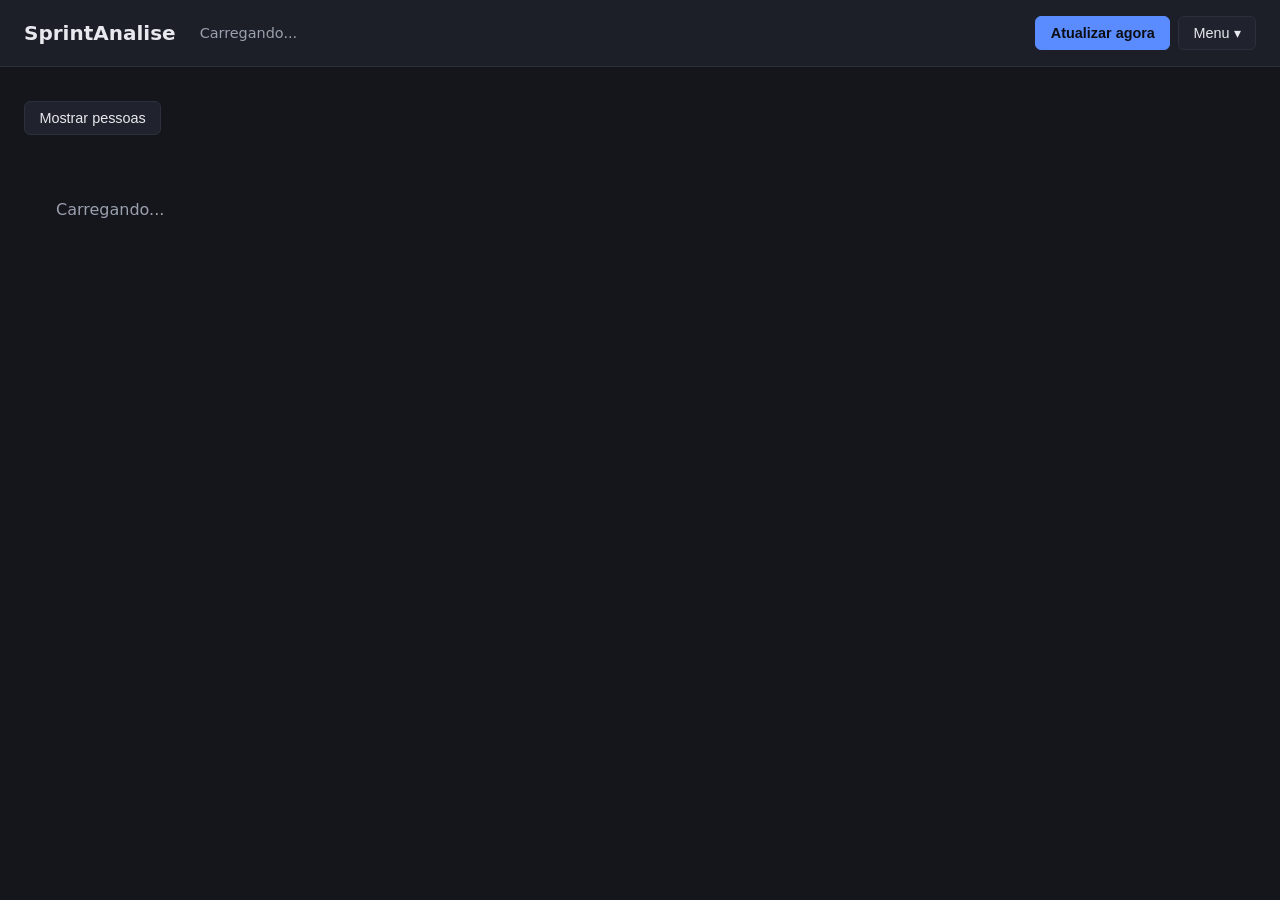
<file: web/index.html>
<!doctype html>
<html lang="pt-BR">
<head>
  <meta charset="UTF-8" />
  <meta name="viewport" content="width=device-width, initial-scale=1.0" />
  <title>SprintAnalise</title>
  <link rel="stylesheet" href="css/style.css" />
</head>
<body>
  <header class="topbar">
    <h1>SprintAnalise</h1>
    <div id="week-banner" class="week-banner">Carregando...</div>
    <div class="topbar-actions">
      <button id="sync-btn" class="btn btn-primary">Atualizar agora</button>
      <div class="menu-dropdown">
        <button id="menu-toggle" type="button" class="btn btn-secondary">Menu ▾</button>
        <div id="menu-panel" class="menu-panel">
          <a class="menu-item" href="weeks.html">Resumo de semanas</a>
          <button id="discover-btn" type="button" class="menu-item">Buscar pessoas</button>
          <div class="menu-section">
            <span class="menu-section-label">Exige senha</span>
            <button id="start-week-btn" type="button" class="menu-item menu-item-danger">Iniciar a Semana</button>
            <button id="delete-week-btn" type="button" class="menu-item menu-item-danger" disabled>Excluir última semana</button>
          </div>
        </div>
      </div>
    </div>
  </header>

  <div id="status-message" class="status-message"></div>

  <div class="filter-bar">
    <div class="hidden-people-dropdown">
      <button id="hidden-people-toggle" type="button" class="btn btn-secondary">
        <span id="hidden-people-summary">Mostrar pessoas</span>
      </button>
      <div id="hidden-people-panel" class="hidden-people-panel">
        <div id="hidden-people-list" class="hidden-people-list"></div>
      </div>
    </div>
  </div>

  <main id="people-list" class="people-grid">
    <p class="empty-state">Carregando...</p>
  </main>

  <div id="start-week-modal" class="modal-overlay">
    <div class="modal-box">
      <h3>Iniciar a Semana</h3>
      <p class="modal-hint">
        Isso fecha a semana atual e captura uma nova baseline. Só demandas da
        sprint escolhida (ou de sprints anteriores) entram — as futuras ficam
        de fora até chegar a vez delas.
      </p>
      <label class="modal-field">
        <span>Qual sprint é essa semana?</span>
        <select id="start-week-select"></select>
      </label>
      <label class="modal-field">
        <span>Senha</span>
        <input id="start-week-password-input" type="password" autocomplete="off" />
      </label>
      <div class="modal-actions">
        <button id="start-week-cancel" type="button" class="btn btn-secondary">Cancelar</button>
        <button id="start-week-confirm" type="button" class="btn btn-danger">Iniciar semana</button>
      </div>
    </div>
  </div>

  <script type="module" src="js/main.js"></script>
</body>
</html>
</file>
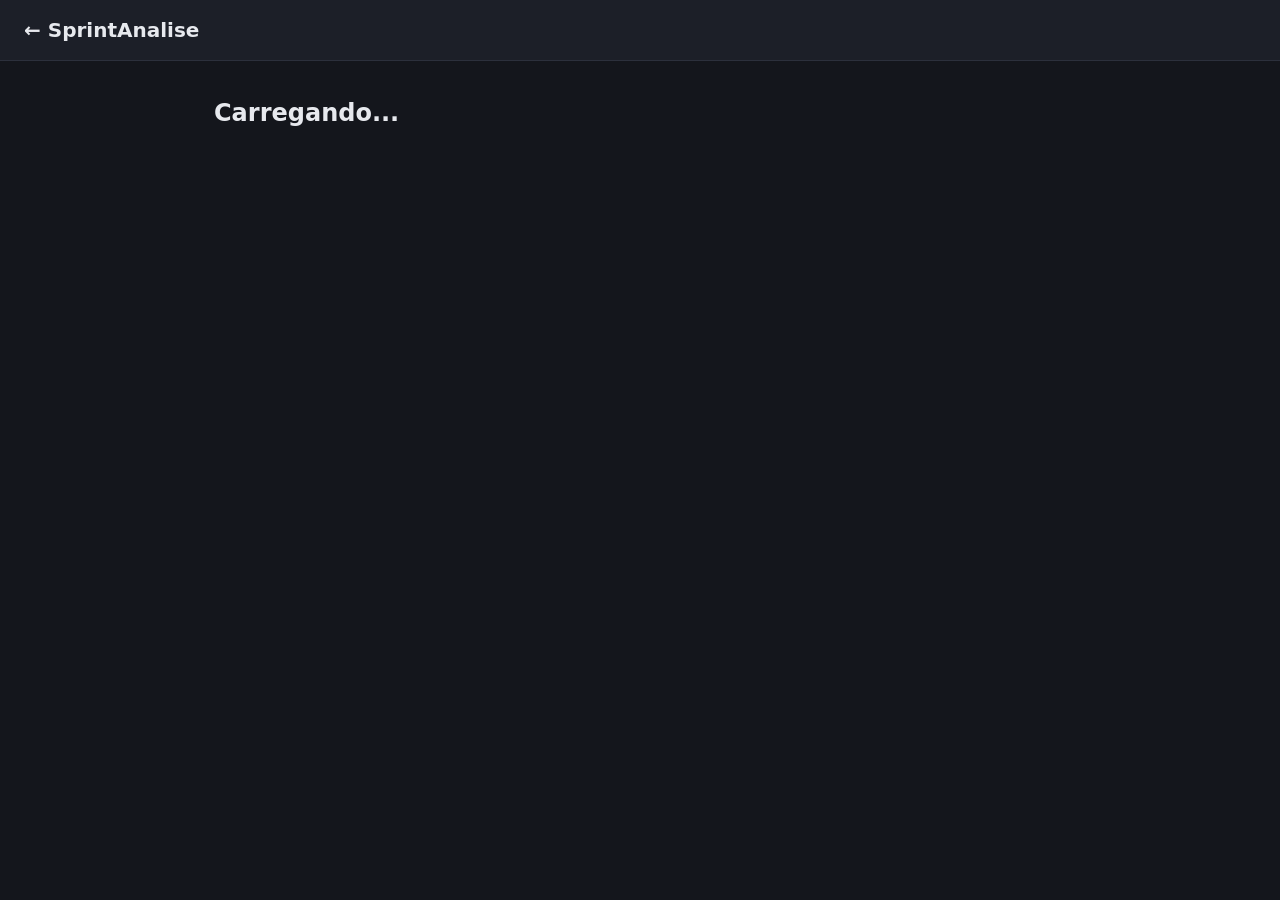
<file: web/person.html>
<!doctype html>
<html lang="pt-BR">
<head>
  <meta charset="UTF-8" />
  <meta name="viewport" content="width=device-width, initial-scale=1.0" />
  <title>SprintAnalise — Detalhe</title>
  <link rel="stylesheet" href="css/style.css" />
</head>
<body>
  <header class="topbar">
    <h1><a class="back-link" href="index.html">← SprintAnalise</a></h1>
  </header>

  <main class="person-detail">
    <h2 id="person-name">Carregando...</h2>
    <ul id="timeline" class="timeline-list"></ul>
  </main>

  <script type="module" src="js/person.js"></script>
</body>
</html>
</file>
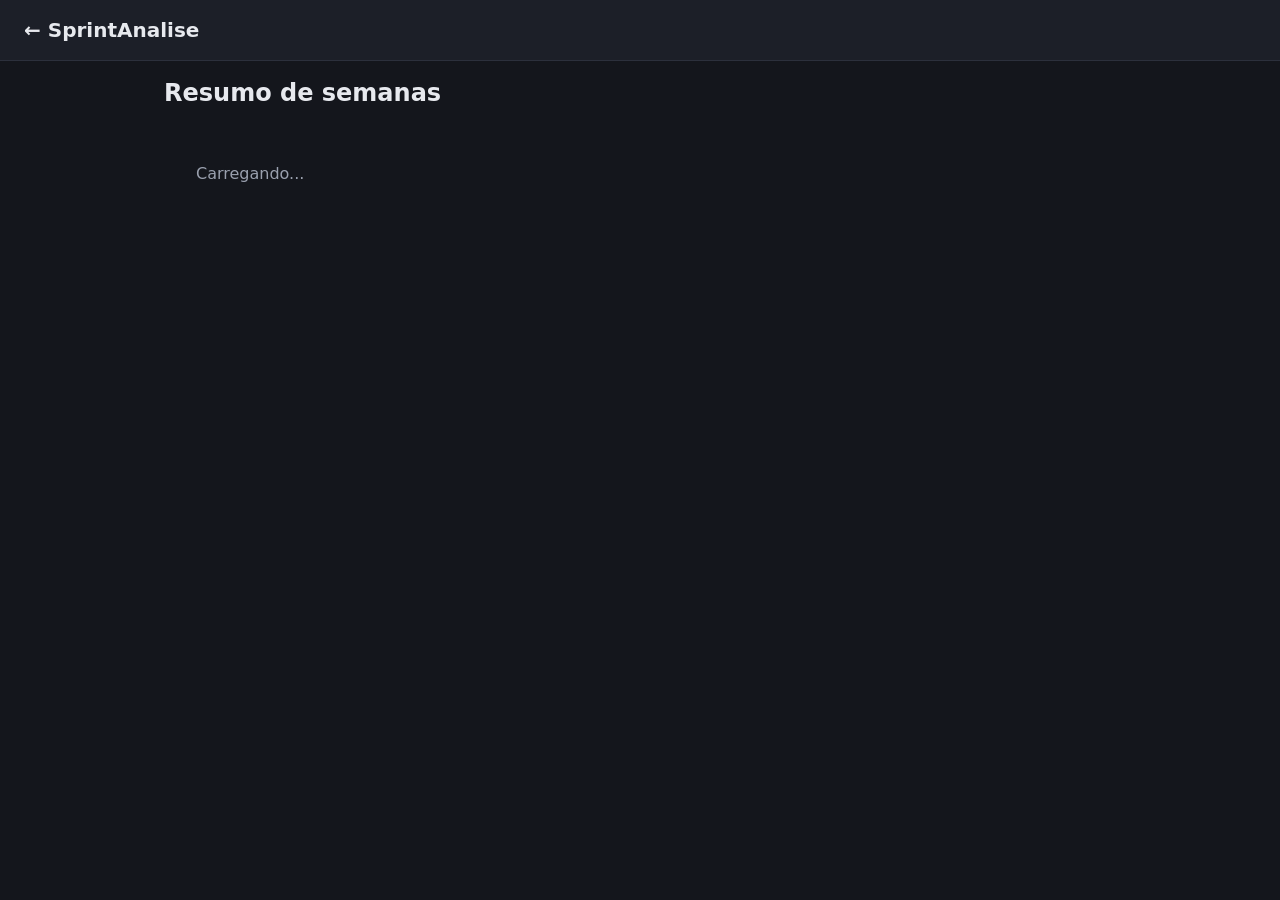
<file: web/weeks.html>
<!doctype html>
<html lang="pt-BR">
<head>
  <meta charset="UTF-8" />
  <meta name="viewport" content="width=device-width, initial-scale=1.0" />
  <title>SprintAnalise — Resumo de semanas</title>
  <link rel="stylesheet" href="css/style.css" />
</head>
<body>
  <header class="topbar">
    <h1><a class="back-link" href="index.html">← SprintAnalise</a></h1>
  </header>

  <main class="weeks-overview">
    <h2>Resumo de semanas</h2>
    <div id="weeks-list">
      <p class="empty-state">Carregando...</p>
    </div>
  </main>

  <script type="module" src="js/weeks.js"></script>
</body>
</html>
</file>
<file: web/css/style.css>
:root {
  --bg: #14161c;
  --bg-elevated: #1c1f28;
  --bg-card: #20232e;
  --border: #2c303c;
  --text: #e7e9ee;
  --text-muted: #9aa0ae;
  --accent: #5b8cff;
  --accent-hover: #6f9aff;
  --danger: #e5555f;
  --danger-hover: #f16b74;
  --ok: #3fbf7f;

  --badge-added: #2f7d4f;
  --badge-removed: #a04b2c;
  --badge-completed: #2f6f8f;
  --badge-changed: #8a6d1f;
  --badge-reverted: #6a4fa0;

  /* Priority gradient: baixa (green) -> normal (green/yellow) -> alta
     (yellow) -> urgente (yellow/red) -> imediata (red). */
  --priority-baixa: #2f8f5b;
  --priority-normal: #7fa23f;
  --priority-alta: #b8860b;
  --priority-urgente: #c9702e;
  --priority-imediata: #c23b3b;
}

* {
  box-sizing: border-box;
}

body {
  margin: 0;
  background: var(--bg);
  color: var(--text);
  font-family: system-ui, -apple-system, "Segoe UI", Roboto, sans-serif;
  line-height: 1.4;
}

a {
  color: var(--accent);
  text-decoration: none;
}
a:hover {
  color: var(--accent-hover);
  text-decoration: underline;
}

.topbar {
  display: flex;
  flex-wrap: wrap;
  align-items: center;
  gap: 0.75rem 1.5rem;
  padding: 1rem 1.5rem;
  background: var(--bg-elevated);
  border-bottom: 1px solid var(--border);
  position: sticky;
  top: 0;
  z-index: 10;
}

.topbar h1 {
  font-size: 1.25rem;
  margin: 0;
}

.back-link {
  color: var(--text);
}

.week-banner {
  color: var(--text-muted);
  font-size: 0.9rem;
  flex: 1 1 auto;
}

.topbar-actions {
  display: flex;
  gap: 0.5rem;
  flex-wrap: wrap;
}

.btn {
  border: 1px solid var(--border);
  background: var(--bg-card);
  color: var(--text);
  padding: 0.5rem 0.9rem;
  border-radius: 6px;
  cursor: pointer;
  font-size: 0.9rem;
}
.btn:hover:not(:disabled) {
  border-color: var(--accent);
}
.btn:disabled {
  opacity: 0.6;
  cursor: wait;
}
.btn-primary {
  background: var(--accent);
  border-color: var(--accent);
  color: #0b0d12;
  font-weight: 600;
}
.btn-primary:hover:not(:disabled) {
  background: var(--accent-hover);
}
.btn-danger {
  background: var(--danger);
  border-color: var(--danger);
  color: #150a0a;
  font-weight: 600;
}
.btn-danger:hover:not(:disabled) {
  background: var(--danger-hover);
}

.status-message {
  min-height: 1.6rem;
  padding: 0.4rem 1.5rem;
  font-size: 0.9rem;
}
.status-message.status-ok {
  color: var(--ok);
}
.status-message.status-error {
  color: var(--danger-hover);
}

.filter-bar {
  padding: 0.5rem 1.5rem;
  display: flex;
  flex-wrap: wrap;
  gap: 0.5rem;
}

.hidden-people-dropdown {
  position: relative;
  display: inline-block;
}

.hidden-people-panel {
  display: none;
  position: absolute;
  top: 110%;
  left: 0;
  background: var(--bg-card);
  border: 1px solid var(--border);
  border-radius: 8px;
  padding: 0.5rem;
  min-width: 220px;
  max-height: 320px;
  overflow-y: auto;
  z-index: 20;
}
.hidden-people-panel.open {
  display: block;
}
.hidden-people-item {
  display: flex;
  align-items: center;
  gap: 0.5rem;
  padding: 0.3rem 0.4rem;
  font-size: 0.9rem;
  cursor: pointer;
  border-radius: 4px;
}
.hidden-people-item:hover {
  background: var(--bg-elevated);
}

.menu-dropdown {
  position: relative;
  display: inline-block;
}

.menu-panel {
  display: none;
  position: absolute;
  top: 110%;
  right: 0;
  background: var(--bg-card);
  border: 1px solid var(--border);
  border-radius: 8px;
  padding: 0.4rem;
  min-width: 200px;
  z-index: 20;
  flex-direction: column;
  gap: 0.2rem;
}
.menu-panel.open {
  display: flex;
}

.menu-item {
  display: block;
  width: 100%;
  text-align: left;
  background: transparent;
  border: none;
  color: var(--text);
  padding: 0.5rem 0.6rem;
  border-radius: 6px;
  cursor: pointer;
  font-size: 0.9rem;
}
.menu-item:hover {
  background: var(--bg-elevated);
  text-decoration: none;
}
.menu-item:disabled {
  opacity: 0.5;
  cursor: not-allowed;
}
.menu-item-danger {
  color: var(--danger-hover);
}

.menu-section {
  position: relative;
  margin-top: 0.3rem;
  padding-top: 1.1rem;
  border-top: 1px solid var(--border);
  display: flex;
  flex-direction: column;
  gap: 0.2rem;
}

.menu-section-label {
  position: absolute;
  top: 0.4rem;
  right: 0.6rem;
  font-size: 0.6rem;
  text-transform: uppercase;
  letter-spacing: 0.03em;
  color: #6b7280;
}

.people-grid {
  display: grid;
  grid-template-columns: 1fr;
  gap: 1rem;
  padding: 0.5rem 1.5rem 2rem;
}

.empty-state {
  color: var(--text-muted);
  padding: 2rem;
}

.person-card {
  background: var(--bg-card);
  border: 1px solid var(--border);
  border-radius: 10px;
  padding: 1rem;
  min-width: 0;
}

.person-card-header {
  display: flex;
  align-items: center;
  gap: 0.6rem;
  margin-bottom: 0.75rem;
}

.order-input {
  width: 2.6rem;
  background: var(--bg-elevated);
  border: 1px solid var(--border);
  color: var(--text);
  border-radius: 4px;
  padding: 0.15rem 0.3rem;
  font-size: 0.85rem;
  text-align: center;
}
.order-input:focus {
  outline: none;
  border-color: var(--accent);
}
/* Hide native spinner arrows -- typing the number is the interaction. */
.order-input::-webkit-outer-spin-button,
.order-input::-webkit-inner-spin-button {
  -webkit-appearance: none;
  margin: 0;
}
.order-input[type="number"] {
  -moz-appearance: textfield;
}

.person-name {
  font-size: 1.05rem;
  font-weight: 600;
  color: var(--text);
}

.issue-section h3 {
  font-size: 0.8rem;
  text-transform: uppercase;
  letter-spacing: 0.03em;
  color: var(--text-muted);
  margin: 0.75rem 0 0.4rem;
}

.issue-list {
  list-style: none;
  margin: 0;
  padding: 0;
  display: flex;
  flex-direction: column;
  gap: 0.4rem;
}

.issue-item {
  display: flex;
  flex-wrap: wrap;
  align-items: center;
  gap: 0.4rem;
  padding: 0.4rem 0.5rem;
  background: var(--bg-elevated);
  border-radius: 6px;
  font-size: 0.85rem;
  min-width: 0;
}
.issue-item a {
  overflow-wrap: anywhere;
}

.issue-empty {
  color: var(--text-muted);
  font-size: 0.85rem;
  list-style: none;
  padding: 0.3rem 0.5rem;
}

.status-name {
  color: var(--text-muted);
  font-size: 0.78rem;
  border: 1px solid var(--border);
  border-radius: 4px;
  padding: 0.05rem 0.4rem;
}

.transition {
  color: var(--text-muted);
  font-size: 0.78rem;
}

.badge {
  color: #fff;
  font-size: 0.72rem;
  font-weight: 600;
  padding: 0.1rem 0.5rem;
  border-radius: 999px;
}
.badge-added {
  background: var(--badge-added);
}
.badge-removed-from-sprint {
  background: var(--badge-removed);
}
.badge-completed {
  background: var(--badge-completed);
}
.badge-status-changed {
  background: var(--badge-changed);
}
.badge-reverted-to-original {
  background: var(--badge-reverted);
}
.badge-priority-baixa {
  background: var(--priority-baixa);
}
.badge-priority-normal {
  background: var(--priority-normal);
}
.badge-priority-alta {
  background: var(--priority-alta);
}
.badge-priority-urgente {
  background: var(--priority-urgente);
}
.badge-priority-imediata {
  background: var(--priority-imediata);
}

.tag-sprint {
  color: var(--accent-hover);
  font-size: 0.72rem;
  font-weight: 600;
  font-variant-numeric: tabular-nums;
  border: 1px solid var(--accent);
  border-radius: 4px;
  padding: 0.05rem 0.4rem;
}

.tag-carryover {
  color: var(--text-muted);
  font-size: 0.72rem;
  border: 1px dashed var(--border);
  border-radius: 999px;
  padding: 0.05rem 0.45rem;
}

.modal-overlay {
  display: none;
  position: fixed;
  inset: 0;
  background: rgba(6, 8, 12, 0.6);
  align-items: center;
  justify-content: center;
  z-index: 50;
  padding: 1rem;
}
.modal-overlay.open {
  display: flex;
}

.modal-box {
  background: var(--bg-card);
  border: 1px solid var(--border);
  border-radius: 10px;
  padding: 1.25rem;
  width: 100%;
  max-width: 380px;
}
.modal-box h3 {
  margin: 0 0 0.5rem;
}

.modal-hint {
  color: var(--text-muted);
  font-size: 0.85rem;
  margin: 0 0 1rem;
}

.modal-field {
  display: flex;
  flex-direction: column;
  gap: 0.3rem;
  font-size: 0.85rem;
  margin-bottom: 0.9rem;
}
.modal-field select,
.modal-field input {
  background: var(--bg-elevated);
  border: 1px solid var(--border);
  color: var(--text);
  border-radius: 6px;
  padding: 0.45rem 0.6rem;
  font-size: 0.9rem;
}
.modal-field select:focus,
.modal-field input:focus {
  outline: none;
  border-color: var(--accent);
}

.modal-actions {
  display: flex;
  justify-content: flex-end;
  gap: 0.5rem;
  margin-top: 0.5rem;
}

.weeks-overview {
  padding: 1rem 1.5rem 2rem;
  max-width: 1000px;
  margin: 0 auto;
}

.weeks-overview h2 {
  margin-top: 0;
}

.week-accordion {
  background: var(--bg-card);
  border: 1px solid var(--border);
  border-radius: 8px;
  margin-bottom: 0.6rem;
  overflow: hidden;
}

.week-accordion summary {
  cursor: pointer;
  padding: 0.7rem 1rem;
  display: flex;
  align-items: center;
  gap: 0.6rem;
  font-weight: 600;
  list-style: none;
}
.week-accordion summary::-webkit-details-marker {
  display: none;
}
.week-accordion summary::before {
  content: "▸";
  color: var(--text-muted);
}
.week-accordion[open] summary::before {
  content: "▾";
}

.tag-current {
  background: var(--ok);
  color: #06170f;
  font-size: 0.7rem;
  font-weight: 700;
  padding: 0.1rem 0.5rem;
  border-radius: 999px;
}

.week-accordion-body {
  padding: 0.25rem 1rem 1rem;
  display: flex;
  flex-direction: column;
  gap: 0.75rem;
}

.loading-hint {
  color: var(--text-muted);
  font-size: 0.85rem;
}

.person-detail {
  padding: 1rem 1.5rem 2rem;
  max-width: 900px;
  margin: 0 auto;
}

.timeline-list {
  list-style: none;
  margin: 1rem 0 0;
  padding: 0;
  display: flex;
  flex-direction: column;
  gap: 0.5rem;
}

.timeline-item {
  display: flex;
  flex-wrap: wrap;
  align-items: center;
  gap: 0.6rem;
  background: var(--bg-card);
  border: 1px solid var(--border);
  border-radius: 8px;
  padding: 0.6rem 0.8rem;
  font-size: 0.88rem;
  min-width: 0;
}
.timeline-item a {
  overflow-wrap: anywhere;
}

.timeline-date {
  color: var(--text-muted);
  font-variant-numeric: tabular-nums;
  font-size: 0.82rem;
}

.timeline-week {
  margin-left: auto;
  color: var(--text-muted);
  font-size: 0.78rem;
}

@media (max-width: 480px) {
  .topbar {
    flex-direction: column;
    align-items: flex-start;
  }
  .people-grid {
    grid-template-columns: 1fr;
    padding: 0.5rem 0.75rem 2rem;
  }
  .timeline-week {
    margin-left: 0;
  }
}
</file>
